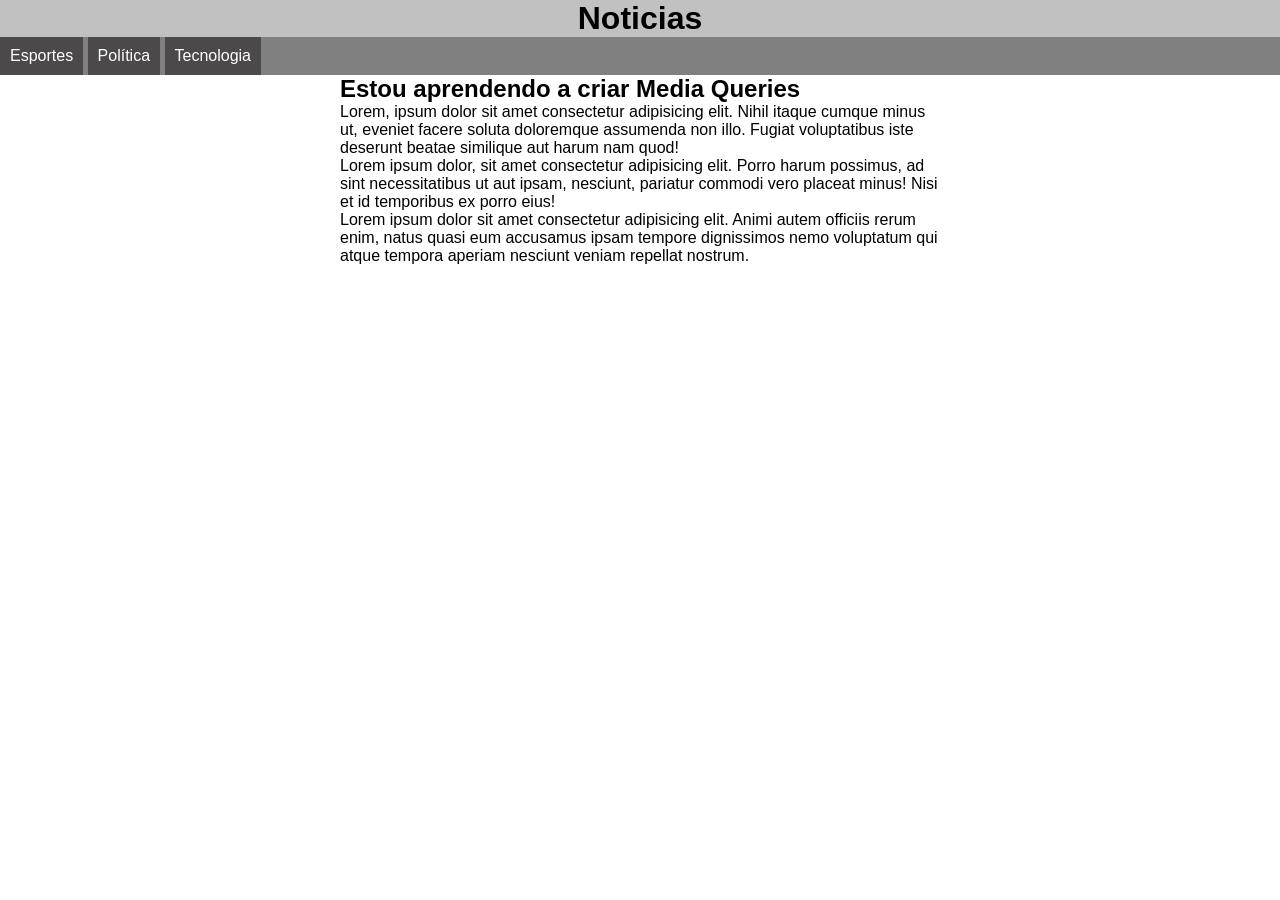
<file: mq001/index.html>
<!DOCTYPE html>
<html lang="pt-Br">
<head>
    <link rel="stylesheet" href="estilos/tela.css" media="screen">
    <link rel="stylesheet" href="estilos/impressora.css" media="print">
    <meta charset="UTF-8">
    <meta name="viewport" content="width=device-width, initial-scale=1.0">
    <title>Media Query</title>
</head>
<body>

    <header>
        <h1>Noticias</h1>
        <menu>
            <ul>
                <li>Esportes</li>
                <li>Política</li>
                <li>Tecnologia</li>
            </ul>

        </menu>
    </header>
    <main>
<article>
<h2>Estou aprendendo a criar Media Queries</h2>
<p>
    Lorem, ipsum dolor sit amet consectetur adipisicing elit. Nihil itaque cumque minus ut, eveniet facere soluta doloremque assumenda non illo. Fugiat voluptatibus iste deserunt beatae similique aut harum nam quod!
</p>

<p>
    Lorem ipsum dolor, sit amet consectetur adipisicing elit. Porro harum possimus, ad sint necessitatibus ut aut ipsam, nesciunt, pariatur commodi vero placeat minus! Nisi et id temporibus ex porro eius!
</p>

<p>
    Lorem ipsum dolor sit amet consectetur adipisicing elit. Animi autem officiis rerum enim, natus quasi eum accusamus ipsam tempore dignissimos nemo voluptatum qui atque tempora aperiam nesciunt veniam repellat nostrum.
</p>

</article>

    </main>
</body>
</html>
</file>
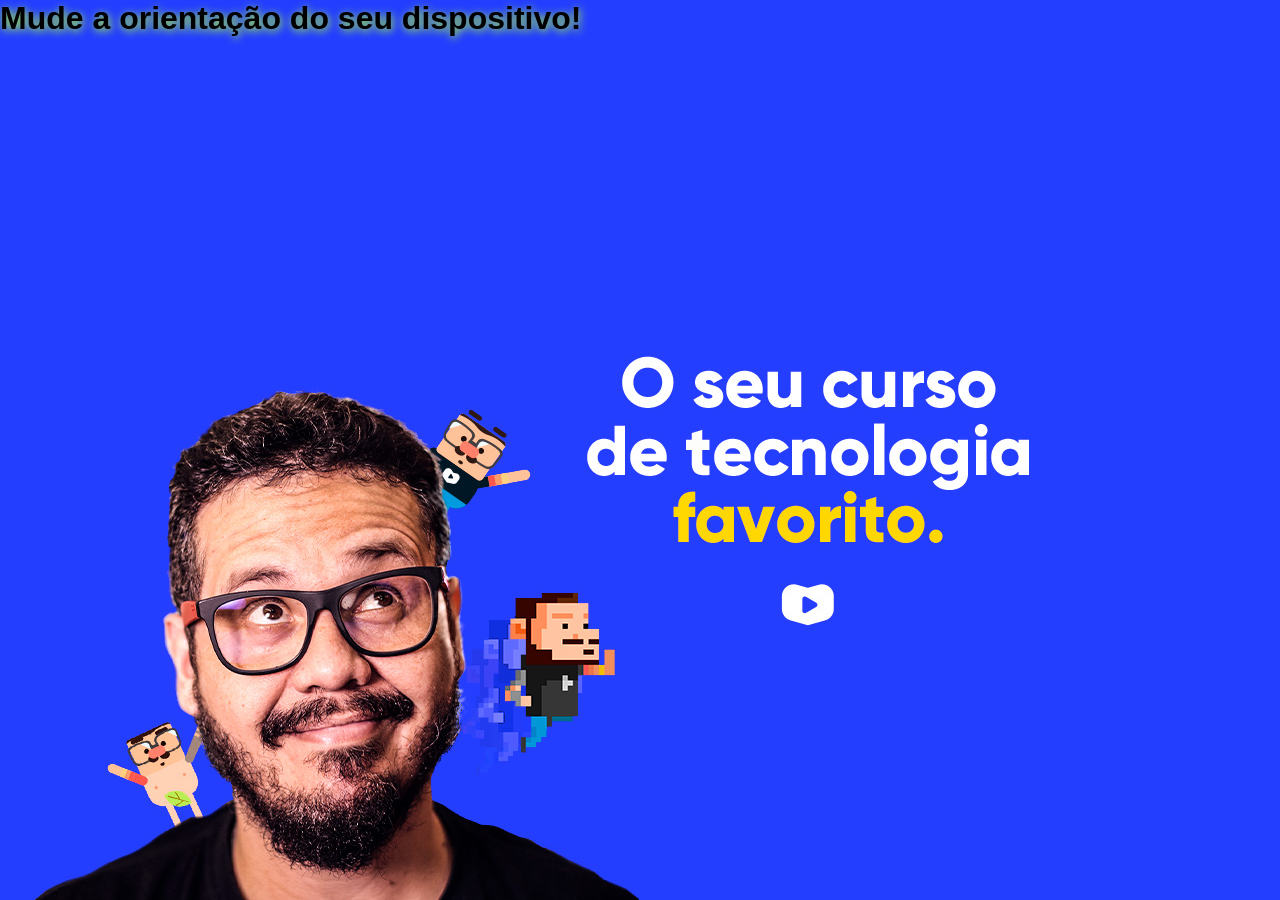
<file: mq002/index.html>
<!DOCTYPE html>
<html lang="pt-Br">
<head>
    <link rel="stylesheet" href="estilos/retrato.css" media="screen" and (orientation: portrait)>
    <link rel="stylesheet" href="estilos/style.css" media="all">
    <link rel="stylesheet" href="estilos/paisagem.css" media="screen and (orientation: landscape)">
    <meta charset="UTF-8">
    <meta name="viewport" content="width=device-width, initial-scale=1.0">
    <title>Document</title>
</head>
<body>
    <h1>Mude a orientação do seu dispositivo!</h1>
</body>
</html>
</file>
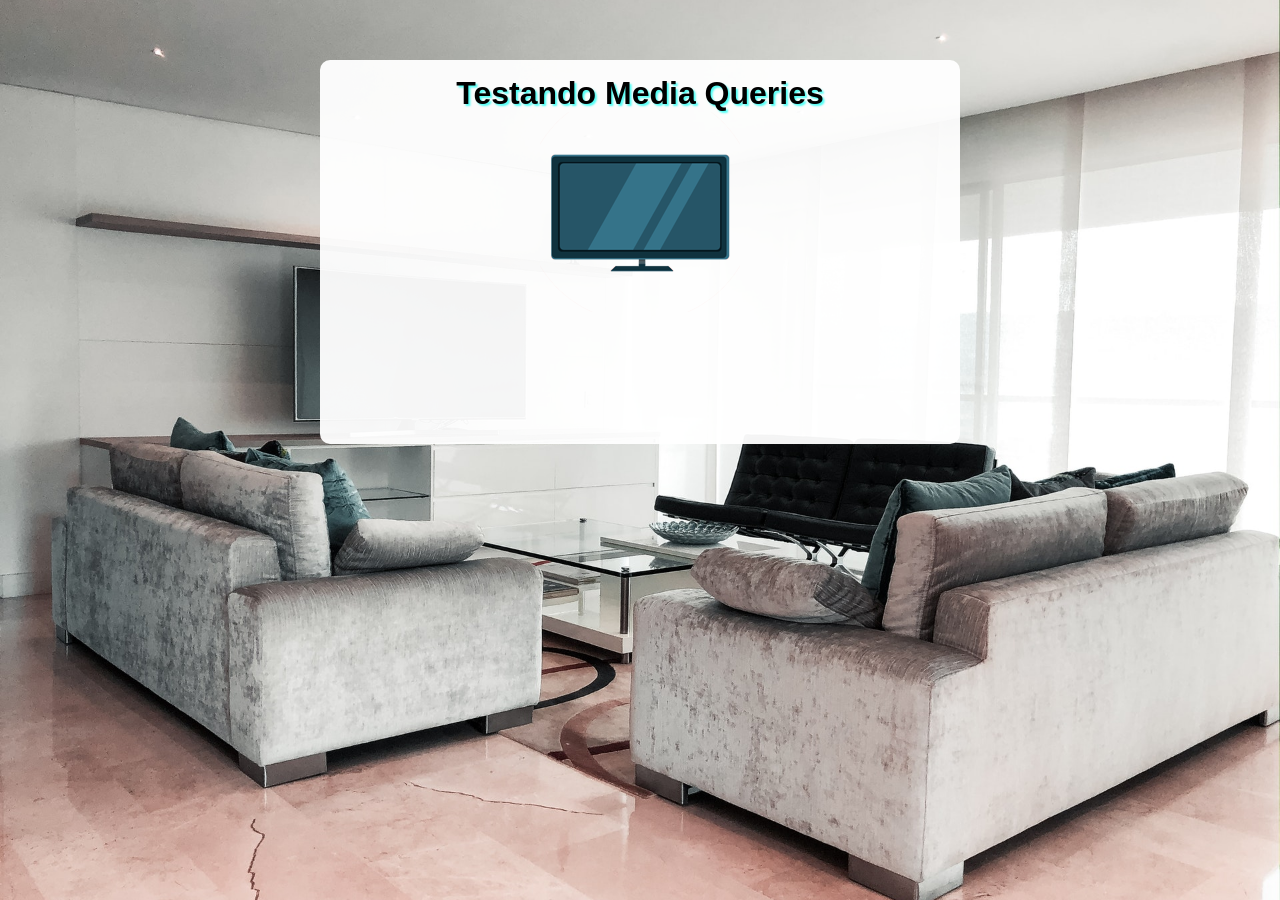
<file: mq004/index.html>
<!DOCTYPE html>
<html lang="pt-Br">
<head>
    <link rel="stylesheet" href="estilos/style.css" media="all">
    <link rel="stylesheet" href="estilos/mediaquery.css">
    <meta charset="UTF-8">
    <meta name="viewport" content="width=device-width, initial-scale=1.0">
    <title>Mobile First</title>
</head>
<body>

    <main>
        <h1>Testando Media Queries</h1>
        <img id="phone" src="imagens/icon-phone.png" alt="Acessando via smartphone">
        <img id="tablet" src="imagens/icon-tablet.png" alt="Acessando via tablet">
        <img id="print" src="imagens/icon-print.png" alt="Versão para impressão">
        <img id="pc" src="imagens/icon-pc.png" alt="Acessando via desktop">
        <img id="tv" src="imagens/icon-tv.png" alt="Acessando via Tv">
    </main>
    
</body>
</html>
</file>
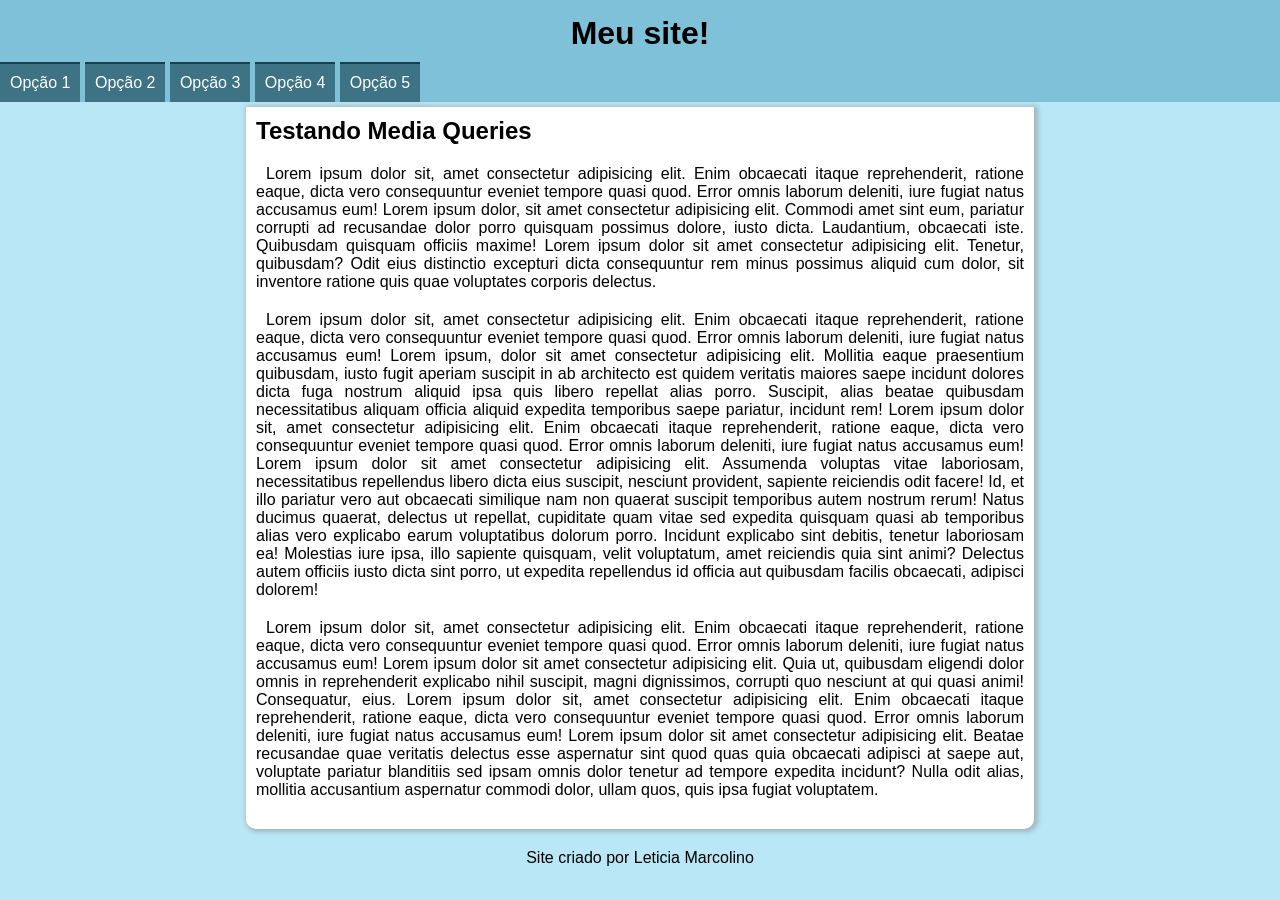
<file: mq005/index.html>
<!DOCTYPE html>
<html lang="pt-Br">
<head>
    <link rel="stylesheet" href="estilos/style.css">
    <link rel="stylesheet" href="estilos/mediaquery.css">
    <meta charset="UTF-8">
    <meta name="viewport" content="width=device-width, initial-scale=1.0">
    <title>Meu site!</title>
 
</svg>
</head>
<body onresize="mudouTamanho()">

    <header>
        <h1>Meu site!</h1>
       <svg xmlns="http://www.w3.org/2000/svg" width="16" height="16" fill="currentColor" class="bi bi-list" viewBox="0 0 16 16" onclick="clickMenu()" id="burger" >
  <path fill-rule="evenodd" d="M2.5 12a.5.5 0 0 1 .5-.5h10a.5.5 0 0 1 0 1H3a.5.5 0 0 1-.5-.5m0-4a.5.5 0 0 1 .5-.5h10a.5.5 0 0 1 0 1H3a.5.5 0 0 1-.5-.5m0-4a.5.5 0 0 1 .5-.5h10a.5.5 0 0 1 0 1H3a.5.5 0 0 1-.5-.5"/>
</svg>
        <menu id="itens">
            <ul>
                <li><a href="#">Opção 1</a></li>
                <li><a href="#">Opção 2</a></li>
                <li><a href="#">Opção 3</a></li>
                <li><a href="#">Opção 4</a></li>
                <li><a href="#">Opção 5</a></li>
            </ul>
        </menu>
    </header>

    <main>

        <article>
            <h2>Testando Media Queries</h2>
            <p>Lorem ipsum dolor sit, amet consectetur adipisicing elit. Enim obcaecati itaque reprehenderit, ratione eaque, dicta vero consequuntur eveniet tempore quasi quod. Error omnis laborum deleniti, iure fugiat natus accusamus eum! Lorem ipsum dolor, sit amet consectetur adipisicing elit. Commodi amet sint eum, pariatur corrupti ad recusandae dolor porro quisquam possimus dolore, iusto dicta. Laudantium, obcaecati iste. Quibusdam quisquam officiis maxime! Lorem ipsum dolor sit amet consectetur adipisicing elit. Tenetur, quibusdam? Odit eius distinctio excepturi dicta consequuntur rem minus possimus aliquid cum dolor, sit inventore ratione quis quae voluptates corporis delectus.</p>
            <p>Lorem ipsum dolor sit, amet consectetur adipisicing elit. Enim obcaecati itaque reprehenderit, ratione eaque, dicta vero consequuntur eveniet tempore quasi quod. Error omnis laborum deleniti, iure fugiat natus accusamus eum! Lorem ipsum, dolor sit amet consectetur adipisicing elit. Mollitia eaque praesentium quibusdam, iusto fugit aperiam suscipit in ab architecto est quidem veritatis maiores saepe incidunt dolores dicta fuga nostrum aliquid ipsa quis libero repellat alias porro. Suscipit, alias beatae quibusdam necessitatibus aliquam officia aliquid expedita temporibus saepe pariatur, incidunt rem!
            Lorem ipsum dolor sit, amet consectetur adipisicing elit. Enim obcaecati itaque reprehenderit, ratione eaque, dicta vero consequuntur eveniet tempore quasi quod. Error omnis laborum deleniti, iure fugiat natus accusamus eum! Lorem ipsum dolor sit amet consectetur adipisicing elit. Assumenda voluptas vitae laboriosam, necessitatibus repellendus libero dicta eius suscipit, nesciunt provident, sapiente reiciendis odit facere! Id, et illo pariatur vero aut obcaecati similique nam non quaerat suscipit temporibus autem nostrum rerum! Natus ducimus quaerat, delectus ut repellat, cupiditate quam vitae sed expedita quisquam quasi ab temporibus alias vero explicabo earum voluptatibus dolorum porro. Incidunt explicabo sint debitis, tenetur laboriosam ea! Molestias iure ipsa, illo sapiente quisquam, velit voluptatum, amet reiciendis quia sint animi? Delectus autem officiis iusto dicta sint porro, ut expedita repellendus id officia aut quibusdam facilis obcaecati, adipisci dolorem!</p>
            <p>Lorem ipsum dolor sit, amet consectetur adipisicing elit. Enim obcaecati itaque reprehenderit, ratione eaque, dicta vero consequuntur eveniet tempore quasi quod. Error omnis laborum deleniti, iure fugiat natus accusamus eum! Lorem ipsum dolor sit amet consectetur adipisicing elit. Quia ut, quibusdam eligendi dolor omnis in reprehenderit explicabo nihil suscipit, magni dignissimos, corrupti quo nesciunt at qui quasi animi! Consequatur, eius.
            Lorem ipsum dolor sit, amet consectetur adipisicing elit. Enim obcaecati itaque reprehenderit, ratione eaque, dicta vero consequuntur eveniet tempore quasi quod. Error omnis laborum deleniti, iure fugiat natus accusamus eum! Lorem ipsum dolor sit amet consectetur adipisicing elit. Beatae recusandae quae veritatis delectus esse aspernatur sint quod quas quia obcaecati adipisci at saepe aut, voluptate pariatur blanditiis sed ipsam omnis dolor tenetur ad tempore expedita incidunt? Nulla odit alias, mollitia accusantium aspernatur commodi dolor, ullam quos, quis ipsa fugiat voluptatem.</p>
        </article>

    </main>


    <footer>
        Site criado por <a href="#">Leticia Marcolino</a>
    </footer>
    

    <script>

        function clickMenu(){
            if (itens.style.display == 'block'){
                itens.style.display = 'none';
            }else{
                itens.style.display = 'block';
            }
        }

        function mudouTamanho(){
            if (window.innerWidth >= 768){
                itens.style.display = 'none';
            }else{
                itens.display.style = 'block';
            }
        }

    </script>
</body>
</html>
</file>
<file: mq001/estilos/tela.css>
@charset "Utf-8";

/* ESTILO PARA TELAS */ 

*{
    margin: 0px;
    padding: 0px;
}

html{
    font-family: Arial, Helvetica, sans-serif;
    font-size: 1em;
}
header{
     background-color: rgba(132, 132, 132, 0.5);
}

header > h1{
  
    text-align: center;
}
menu ul{
     background-color: gray;
    list-style: none;
   
}

menu li{
    display: inline-block;
    padding: 10px;
    color: white;
    background-color: rgb(75, 73, 73);
   
}

article{
    width: 600px;
    margin: auto;
    display: block;
    justify-content: center;
}
</file>
<file: mq001/estilos/impressora.css>
@charset "Utf-8";

/* ESTILO PARA IMPRESSORA */

*{
    margin: 0px;
    padding: 0px;
}

html{
    font-family: 'Courier New', Courier, monospace;
    font-size: 1em;
    line-height: 1.5em;
}

menu{
    display: none;
}

article::after{
    content: 'Esse arquivo foi impresso através do site www.cursoemvideo.com';
}
</file>
<file: mq002/estilos/retrato.css>
@charset "UTF-8";
/* Aparelho em pé: portrait */

body{
    background-image: url(../imagem/cev-portrait.jpg);
}
</file>
<file: mq002/estilos/style.css>
@charset "UTF-8";
/* Configurações gerais */

*{
    margin: 0px;
    padding: 0px;
    font-family: Arial, Helvetica, sans-serif;

}

html, body{
    width: 100vw;
    height: 100vh;
    background-color: #233EFF;
    background-size: contain;
    background-repeat: no-repeat;
}

h1{
    color: black;
    text-shadow: 1px 2px 9px greenyellow
    
}
</file>
<file: mq002/estilos/paisagem.css>
@charset "UTF-8";
/* Aparelho deitado: landscape */

body{
    background-image: url(../imagem/cev-landscape.jpg);
    background-position: left bottom;
}
</file>
<file: mq004/estilos/style.css>
@charset "Utf-8";
/* Versão mobile first */



*{
    font-family: Arial, Helvetica, sans-serif;
    font-size: 1em;
    margin: 0px;
    padding: 0px;
    box-sizing: border-box;
}

html{
   
    height: 100vh;
}

body{
    background-image: url(../imagens/back-phone.jpg);
    background-size: cover;
    background-position: center center;
}

main{
    background-color: rgba(255, 255, 255, 0.817);
    width: 50vw;
    margin: auto;
     margin-top: 30px; 
    border-radius: 10px;
    padding: 15px;
}

h1{
    font-size: 2em;
   text-align: center;
   color: rgb(0, 0, 0);
   text-shadow: 2px 2px 2px rgba(7, 255, 243, 0.708);

}

img{
    display: block;
    margin: auto;
}

img#phone{display: block;}

img#tablet{display: none;}

img#print{display: none;}

img#pc{display: none;}

img#tv{display: none;}
</file>
<file: mq004/estilos/mediaquery.css>
@charset "Utf-8";

/* todas as demais midias */

/* Typical Device breakpoints:
--------------------------------
Pequenas telas: até 600px;
Celular: de 600px até 768px;
Tablet: de 768px até 992px;
Desktop: 992px até 1200px;
Grandes telas: acima de 1200px; */

@media print{
    *{
        font-family: 'Courier New', Courier, monospace;
    }

    body{
        background-image: url(../imagens/back-print.jpg);
    }

    main{
        width: 90vw;
        border: 2px solid black;
         text-align: center;
    }

    main::after{
        content: 'Essa é a versão do nosso site para impressão!';  
        justify-content: center;
    }

    main h1{
        text-shadow: none;
        color: black;
    }

img#phone{display: none;}

img#tablet{display: none;}

img#print{display: block;}

img#pc{display: none;}

img#tv{display: none;}


}

@media screen and (min-width: 768px) and (max-width: 992px){

    body{
        background-image: url(../imagens/back-tablet.jpg);}
        
img#phone{display: none;}

img#tablet{display: block;}

img#print{display: none;}

img#pc{display: none;}

img#tv{display: none;}
    
}

  /* --------TABLET */

@media screen and (min-width: 992px) and (max-width: 1200px){
    body{
        background-image: url(../imagens/back-pc.jpg);
    }

    img#phone{display: none;}

img#tablet{display: none;}

img#print{display: none;}

img#pc{display: block;}

img#tv{display: none;}


} /*   --------DESKTOP */

@media screen and (min-width: 1200px){

    body{
        background-image: url(../imagens/back-tv.jpg);
    }

    img#phone{display: none;}

img#tablet{display: none;}

img#print{display: none;}

img#pc{display: none;}

img#tv{display: block;}

main{
    background-color: rgba(255, 255, 255, 0.952);
    height: 30vw;
    margin-top: 60px;
}

} /*  --------TELAS GRANDES */
</file>
<file: mq005/estilos/style.css>
@charset "Utf-8";

*{
    margin: 0px;
    padding: 0px;
    font-family: Arial, Helvetica, sans-serif;
}

body, html{
    background-color: rgb(186, 231, 246);
}

header{
    
    background-color: #78bdd4e1;
}

header > h1{
   
    padding: 10px;
    padding-top: 15px;
    text-align: center;
}


menu{
    display: none;
}

menu > ul {
    list-style-type: none;
}

menu a{
    display: block;
    padding: 10px;
    text-align: center;
    color: white;
    text-decoration: none;
    background-color: #35697ae1;
    border-top: 2px solid #103a48e1;

}

menu a:hover{
    background-color: #314f58e1 ;
    text-decoration: underline;
}

main{
        width: 90vw;
        background-color: white;
        margin: auto;
        margin-top: 5px;
        margin-bottom: 20px;
        padding: 10px;
        border-radius: 0px 0px 10px 10px;
        box-shadow: 2px 1px 5px 2px rgba(128, 128, 128, 0.466);

}

article > h2{
    padding-bottom: 20px;
}

article > p{
    text-align: justify;
    margin-bottom: 20px;
    text-indent: 10px;
}

#burger{
    background-color: #07627d;
    color: white;
    padding: 10px;
    margin-left: 48%;
    justify-content: center;
    text-align: center;
    border-radius: 10px;
    cursor: pointer;
}
#burger:hover{
    background-color: #314f58e1;
}

footer{
    padding-bottom: 10px;
    text-align: center;
}

footer a{
    text-decoration: none;
    color: black;
}

footer a:hover{
    text-decoration: underline;
}
</file>
<file: mq005/estilos/mediaquery.css>
@charset "Utf-8";

@media screen and (min-width: 768px){
     #burger{
        display: none;
     }

     menu {
        display: block !important;
     }

    menu > ul > li {
        
        display: inline-block;
       
    }

    main{
        width: 768px;
    }
}
</file>
